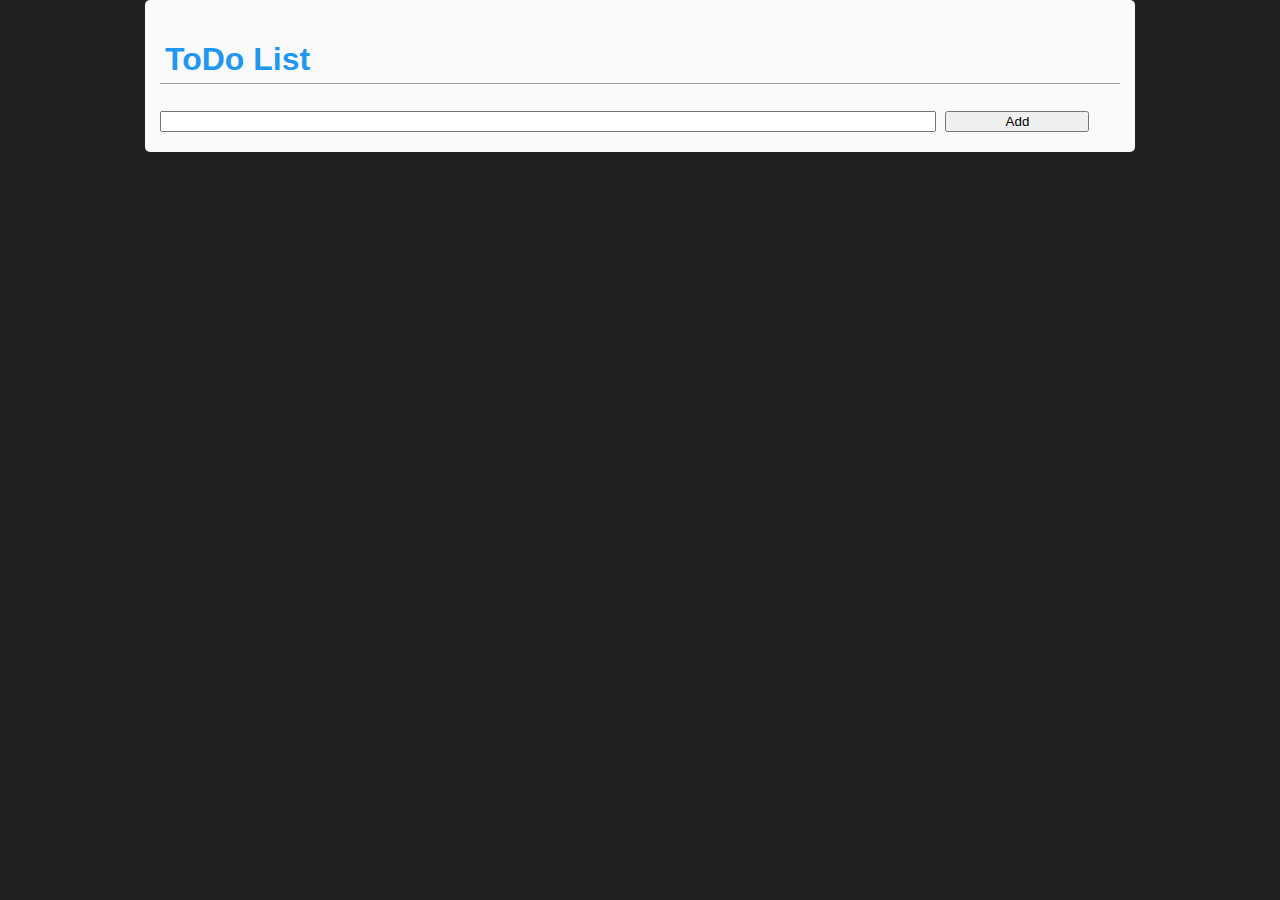
<file: index.html>
<!DOCTYPE html>
<html lang="en">
  <head>
    <meta charset="utf-8">
    <title>ToDo list</title>
    <link rel="stylesheet" href="todo.css" media="screen" title="no title" charset="utf-8">
    <meta name="viewport" content="width=device-width">
  </head>
  <body>
    <div class="container">
      <h1>ToDo List</h1>
      <div id="contents">
        <!--this is where the list will be added -->
      </div>
      <div class="">
        <input id = "input" type="text" name="item" value="" maxlength="250">
        <button id = "btn" type="button" name="button">Add</button>
      </div>
    </div>
    <script src="jquery-3.1.0.js"></script>
    <script src="todo.js" charset="utf-8"></script>
  </body>
</html>
</file>
<file: todo.css>
.container{
  display: block;
  width: 960px;
  margin: auto;
  background-color: #fafafa;
  padding: 15px;
  border-radius: 5px;
}

body{
  font-family: Arial, Helvetica, sans-serif;
  margin: 0px;
  background-color: #212121;
}

h1, p{
  border-bottom: 1px solid  #9e9e9e;
  padding: 5px;
}

h1{
  color: #2196f3;
}

#input{
  width: 80%;
}

#btn{
  width: 15%;
  margin: 5px;
}

.item{
  display: flex;
  flex-flow: row wrap;
}
.item > p{
  width: 85%;
}

.item > button{
  margin-left: 15px;
  width: 10%;
  height: 45px;
  align-self: center;
}

@media (max-width: 600px){
  .container{
    width: 90vw;
    padding: 15px;
  }

  .item > p{
    width: 70%;
  }
  .rBtn{
    height: 30px;
  }
}
</file>
